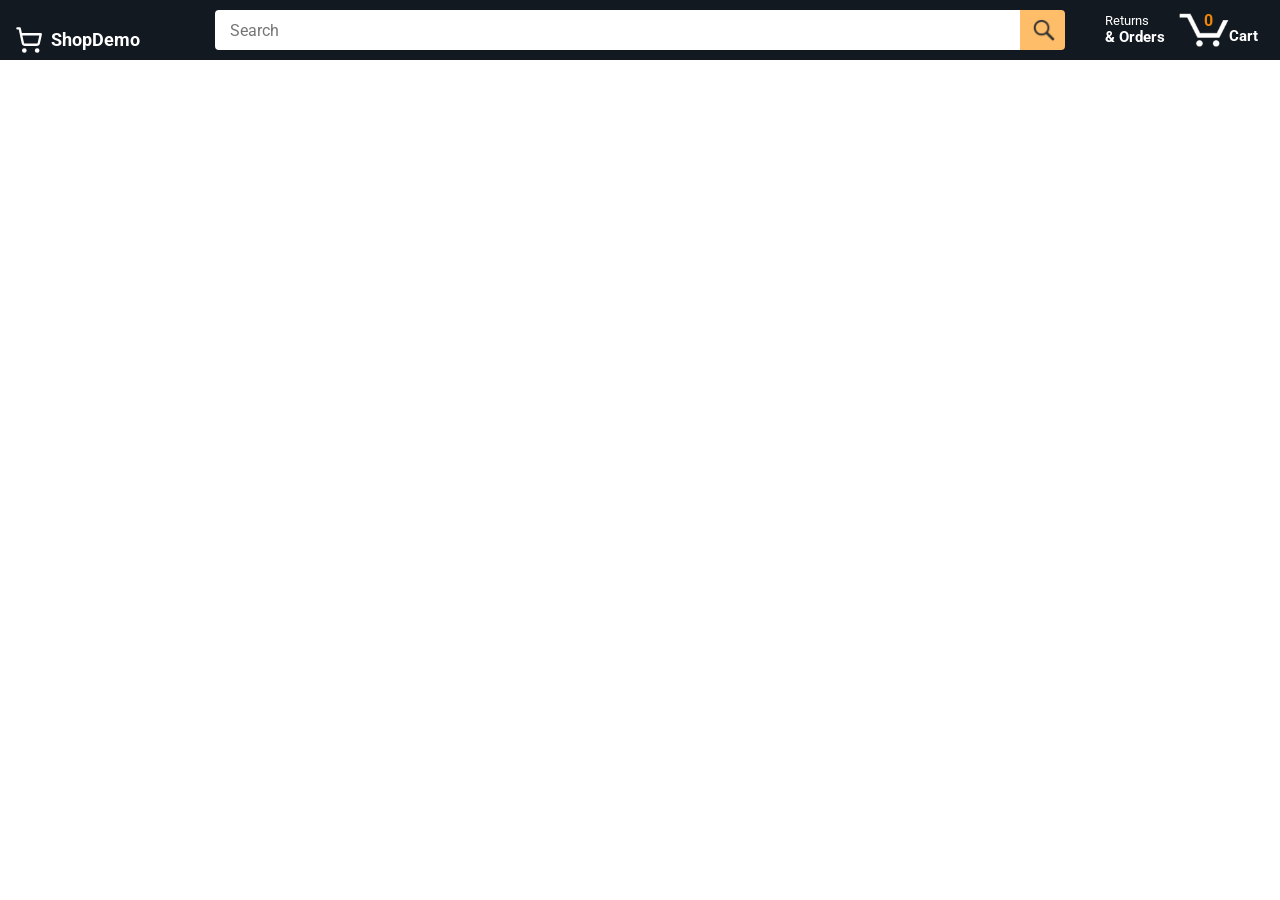
<file: index.html>
<!DOCTYPE html>
<html>
  <head>
    <title>E-Commerce Store</title>

    <!-- This code is needed for responsive design to work.
      (Responsive design = make the website look good on
      smaller screen sizes like a phone or a tablet). -->
    <meta name="viewport" content="width=device-width, initial-scale=1">

    <!-- Load a font called Roboto from Google Fonts. -->
    <link rel="preconnect" href="https://fonts.googleapis.com">
    <link rel="preconnect" href="https://fonts.gstatic.com" crossorigin>
    <link href="https://fonts.googleapis.com/css2?family=Roboto:wght@400;500;700&display=swap" rel="stylesheet">

    <!-- Here are the CSS files for this page. -->
    <link rel="stylesheet" href="styles/shared/general.css">
    <link rel="stylesheet" href="styles/shared/amazon-header.css">
    <link rel="stylesheet" href="styles/pages/amazon.css">
  </head>
  <body>
    <div style="background-color: #232f3e; color: #ffffff; text-align: center; padding: 8px; font-size: 14px; font-family: sans-serif;">
  💡 <strong>Note:</strong> Educational Practice Project — Not affiliated with any commercial entity.
</div>
    <div class="amazon-header">
      <div class="amazon-header-left-section">
        <a href="index.html" class="header-link">
          <!-- Generic Store Logo -->
<a href="index.html" style="display: flex; align-items: center; gap: 8px; text-decoration: none; color: white; font-weight: bold; font-size: 18px;">
  <svg xmlns="http://www.w3.org/2000/svg" width="28" height="28" viewBox="0 0 24 24" fill="none" stroke="currentColor" stroke-width="2" stroke-linecap="round" stroke-linejoin="round">
    <circle cx="8" cy="21" r="1"/><circle cx="19" cy="21" r="1"/>
    <path d="M2.05 2.05h2l2.66 12.42a2 2 0 0 0 2 1.58h9.78a2 2 0 0 0 1.95-1.57l1.65-7.43H5.12"/>
  </svg>
  <span>ShopDemo</span>
</a>
     
        </a>
      </div>

      <div class="amazon-header-middle-section">
        <input class="search-bar js-search-bar" type="text" placeholder="Search">

        <button class="search-button js-search-button">
          <img class="search-icon" src="images/icons/search-icon.png">
        </button>
      </div>

      <div class="amazon-header-right-section">
        <a class="orders-link header-link" href="orders.html">
          <span class="returns-text">Returns</span>
          <span class="orders-text">& Orders</span>
        </a>

        <a class="cart-link header-link" href="checkout.html">
          <img class="cart-icon" src="images/icons/cart-icon.png">
          <div class="cart-quantity js-add-button">0</div>
          <div class="cart-text">Cart</div>
        </a>
      </div>
    </div>
    
    <div class="main">
      <div class="products-grid js-product">
      </div>
    </div>
    <script type="module" src="scripts/amazon.js"></script>
  </body>
</html>
</file>
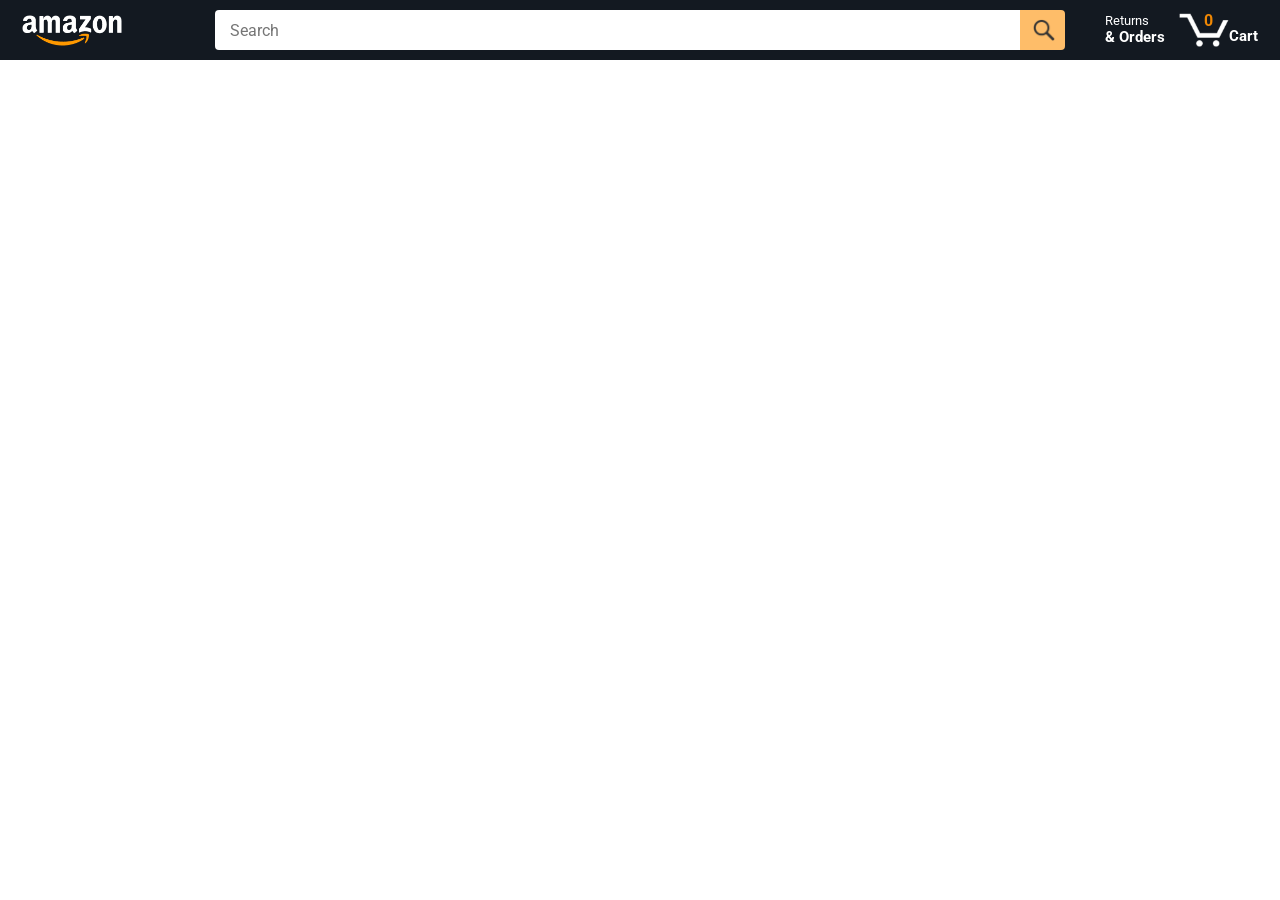
<file: amazon.html>
<!DOCTYPE html>
<html>
  <head>
    <title>Amazon Project</title>

    <!-- This code is needed for responsive design to work.
      (Responsive design = make the website look good on
      smaller screen sizes like a phone or a tablet). -->
    <meta name="viewport" content="width=device-width, initial-scale=1">

    <!-- Load a font called Roboto from Google Fonts. -->
    <link rel="preconnect" href="https://fonts.googleapis.com">
    <link rel="preconnect" href="https://fonts.gstatic.com" crossorigin>
    <link href="https://fonts.googleapis.com/css2?family=Roboto:wght@400;500;700&display=swap" rel="stylesheet">

    <!-- Here are the CSS files for this page. -->
    <link rel="stylesheet" href="styles/shared/general.css">
    <link rel="stylesheet" href="styles/shared/amazon-header.css">
    <link rel="stylesheet" href="styles/pages/amazon.css">
  </head>
  <body>
    <div class="amazon-header">
      <div class="amazon-header-left-section">
        <a href="amazon.html" class="header-link">
          <img class="amazon-logo"
            src="images/amazon-logo-white.png">
          <img class="amazon-mobile-logo"
            src="images/amazon-mobile-logo-white.png">
        </a>
      </div>

      <div class="amazon-header-middle-section">
        <input class="search-bar" type="text" placeholder="Search">

        <button class="search-button">
          <img class="search-icon" src="images/icons/search-icon.png">
        </button>
      </div>

      <div class="amazon-header-right-section">
        <a class="orders-link header-link" href="orders.html">
          <span class="returns-text">Returns</span>
          <span class="orders-text">& Orders</span>
        </a>

        <a class="cart-link header-link" href="checkout.html">
          <img class="cart-icon" src="images/icons/cart-icon.png">
          <div class="cart-quantity js-add-button">0</div>
          <div class="cart-text">Cart</div>
        </a>
      </div>
    </div>
    
    <div class="main">
      <div class="products-grid js-product">
      </div>
    </div>
    <script type="module" src="scripts/amazon.js"></script>
  </body>
</html>
</file>
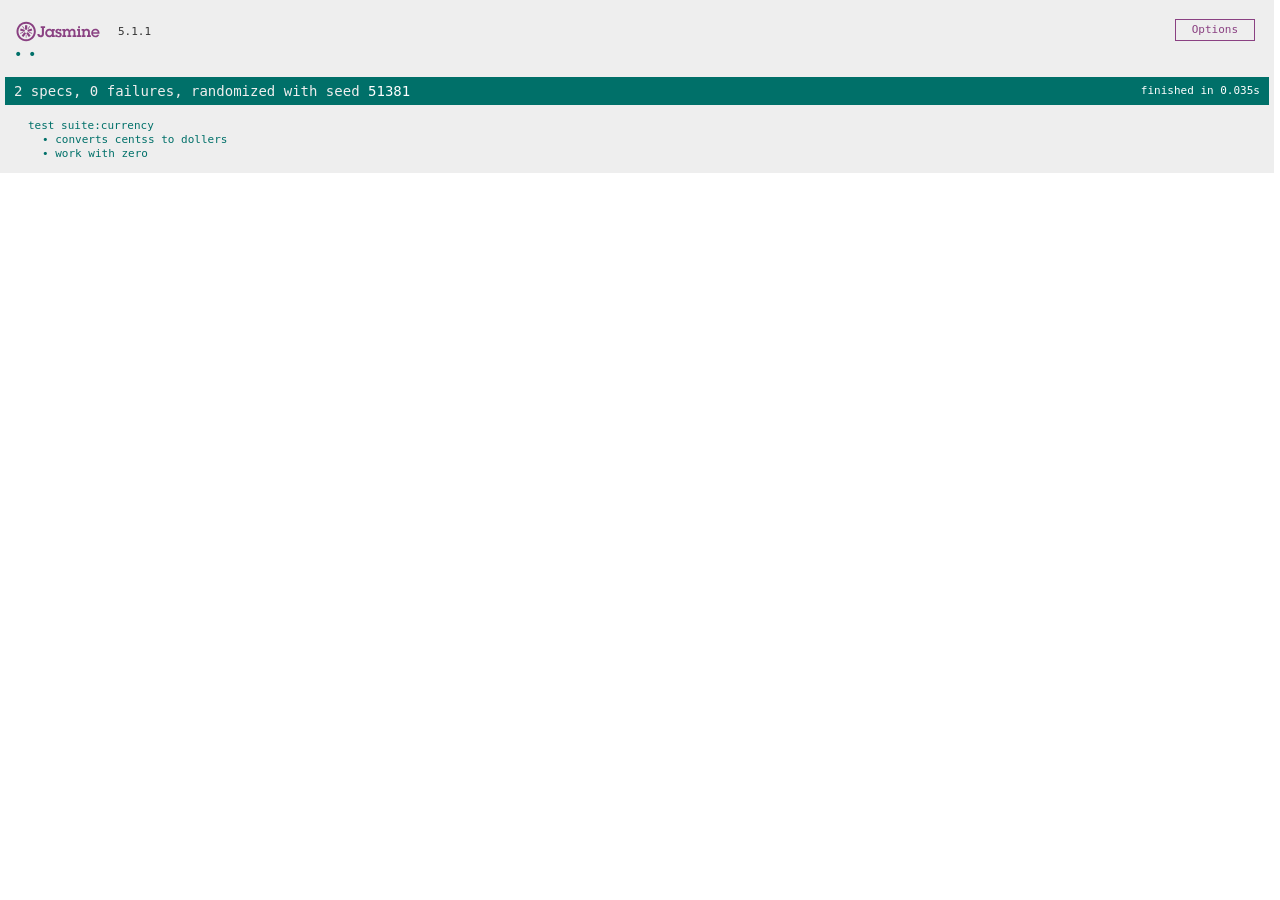
<file: scripts/Test/jasmineTest/Test.html>
<!DOCTYPE html>
<html>
<head>
  <meta charset="utf-8">
  <title>Jasmine Spec Runner v5.1.1</title>

  <link rel="shortcut icon" type="image/png" href="lib/jasmine-5.1.1/jasmine_favicon.png">
  <link rel="stylesheet" href="lib/jasmine-5.1.1/jasmine.css">

  <script src="lib/jasmine-5.1.1/jasmine.js"></script>
  <script src="lib/jasmine-5.1.1/jasmine-html.js"></script>
  <script src="lib/jasmine-5.1.1/boot0.js"></script>
  <!-- optional: include a file here that configures the Jasmine env -->
  <script src="lib/jasmine-5.1.1/boot1.js"></script>

  <!-- include source files here... -->
 
  <script src="moneyTest.js" type="module"></script>

</head>

<body>
</body>
</html>
</file>
<file: styles/shared/general.css>
body {
  font-family: Roboto, Arial;
  color: rgb(33, 33, 33);
  /* The <body> element has a default margin of 8px
     on all sides. This removes the default margins. */
  margin: 0;
}

/* <p> elements have a default margin on the top
   and bottom. This removes the default margins. */
p {
  margin: 0;
}

button {
  cursor: pointer;
}

select {
  cursor: pointer;
}

input, select, button {
  font-family: Roboto, Arial;
}

.button-primary {
  color: rgb(33, 33, 33);
  background-color: rgb(255, 216, 20);
  border: 1px solid rgb(252, 210, 0);
  border-radius: 8px;
  cursor: pointer;
  box-shadow: 0 2px 5px rgba(213, 217, 217, 0.5);
}

.button-primary:hover {
  background-color: rgb(247, 202, 0);
  border: 1px solid rgb(242, 194, 0);
}

.button-primary:active {
  background: rgb(255, 216, 20);
  border-color: rgb(252, 210, 0);
  box-shadow: none;
}

.button-secondary {
  color: rgb(33, 33, 33);
  background: white;
  border: 1px solid rgb(213, 217, 217);
  border-radius: 8px;
  cursor: pointer;
  box-shadow: 0 2px 5px rgba(213, 217, 217, 0.5);
}

.button-secondary:hover {
  background-color: rgb(247, 250, 250);
}

.button-secondary:active {
  background-color: rgb(237, 253, 255);
  box-shadow: none;
}

/* These styles will limit text to 2 lines. Anything
   beyond 2 lines will be replaced with "..."
   You can find this code by using an A.I. tool or by
   searching in Google.
   https://css-tricks.com/almanac/properties/l/line-clamp/ */
.limit-text-to-2-lines {
  display: -webkit-box;
  -webkit-line-clamp: 2;
  -webkit-box-orient: vertical;
  overflow: hidden;
}

.link-primary {
  color: rgb(1, 124, 182);
  cursor: pointer;
}

.link-primary:hover {
  color: rgb(196, 80, 0);
}

/* Styles for dropdown selectors. */
select {
  color: rgb(33, 33, 33);
  background-color: rgb(240, 240, 240);
  border: 1px solid rgb(213, 217, 217);
  border-radius: 8px;
  padding: 3px 5px;
  font-size: 15px;
  cursor: pointer;
  box-shadow: 0 2px 5px rgba(213, 217, 217, 0.5);
}

select:focus,
input:focus {
  outline: 2px solid rgb(255, 153, 0);
}
</file>
<file: styles/shared/amazon-header.css>
.amazon-header {
  background-color: rgb(19, 25, 33);
  color: white;
  padding-left: 15px;
  padding-right: 15px;

  display: flex;
  align-items: center;
  justify-content: space-between;

  position: fixed;
  top: 0;
  left: 0;
  right: 0;
  height: 60px;
}

.amazon-header-left-section {
  width: 180px;
}

@media (max-width: 800px) {
  .amazon-header-left-section {
    width: unset;
  }
}

.header-link {
  display: inline-block;
  padding: 6px;
  border-radius: 2px;
  cursor: pointer;
  text-decoration: none;
  border: 1px solid rgba(0, 0, 0, 0);
}

.header-link:hover {
  border: 1px solid white;
}

.amazon-logo {
  width: 100px;
  margin-top: 5px;
}

.amazon-mobile-logo {
  display: none;
}

@media (max-width: 575px) {
  .amazon-logo {
    display: none;
  }

  .amazon-mobile-logo {
    display: block;
    height: 35px;
    margin-top: 5px;
  }
}

.amazon-header-middle-section {
  flex: 1;
  max-width: 850px;
  margin-left: 10px;
  margin-right: 10px;
  display: flex;
}

.search-bar {
  flex: 1;
  width: 0;
  font-size: 16px;
  height: 38px;
  padding-left: 15px;
  border: none;
  border-top-left-radius: 4px;
  border-bottom-left-radius: 4px;
  border-top-right-radius: 0;
  border-bottom-right-radius: 0;
}

.search-button {
  background-color: rgb(254, 189, 105);
  border: none;
  width: 45px;
  height: 40px;
  border-top-right-radius: 4px;
  border-bottom-right-radius: 4px;
  flex-shrink: 0;
}

.search-icon {
  height: 22px;
  margin-left: 2px;
  margin-top: 3px;
}

.amazon-header-right-section {
  width: 180px;
  flex-shrink: 0;
  display: flex;
  justify-content: end;
}

.orders-link {
  color: white;
}

.returns-text {
  display: block;
  font-size: 13px;
}

.orders-text {
  display: block;
  font-size: 15px;
  font-weight: 700;
}

.cart-link {
  color: white;
  display: flex;
  align-items: center;
  position: relative;
}

.cart-icon {
  width: 50px;
}

.cart-text {
  margin-top: 12px;
  font-size: 15px;
  font-weight: 700;
}

.cart-quantity {
  color: rgb(240, 136, 4);
  font-size: 16px;
  font-weight: 700;

  position: absolute;
  top: 4px;
  left: 22px;
  
  width: 26px;
  text-align: center;
}
</file>
<file: styles/pages/amazon.css>
.main {
  margin-top: 60px;
}

.products-grid {
  display: grid;

  /* - In CSS Grid, 1fr means a column will take up the
       remaining space in the grid.
     - If we write 1fr 1fr ... 1fr; 8 times, this will
       divide the grid into 8 columns, each taking up an
       equal amount of the space.
     - repeat(8, 1fr); is a shortcut for repeating "1fr"
       8 times (instead of typing out "1fr" 8 times).
       repeat(...) is a special property that works with
       display: grid; */
  grid-template-columns: repeat(8, 1fr);
}

/* @media is used to create responsive design (making the
   website look good on any screen size). This @media
   means when the screen width is 2000px or less, we
   will divide the grid into 7 columns instead of 8. */
@media (max-width: 2000px) {
  .products-grid {
    grid-template-columns: repeat(7, 1fr);
  }
}

/* This @media means when the screen width is 1600px or
   less, we will divide the grid into 6 columns. */
@media (max-width: 1600px) {
  .products-grid {
    grid-template-columns: repeat(6, 1fr);
  }
}

@media (max-width: 1300px) {
  .products-grid {
    grid-template-columns: repeat(5, 1fr);
  }
}

@media (max-width: 1000px) {
  .products-grid {
    grid-template-columns: repeat(4, 1fr);
  }
}

@media (max-width: 800px) {
  .products-grid {
    grid-template-columns: repeat(3, 1fr);
  }
}

@media (max-width: 575px) {
  .products-grid {
    grid-template-columns: repeat(2, 1fr);
  }
}

@media (max-width: 450px) {
  .products-grid {
    grid-template-columns: 1fr;
  }
}

.product-container {
  padding-top: 40px;
  padding-bottom: 25px;
  padding-left: 25px;
  padding-right: 25px;

  border-right: 1px solid rgb(231, 231, 231);
  border-bottom: 1px solid rgb(231, 231, 231);

  display: flex;
  flex-direction: column;
}

.product-image-container {
  display: flex;
  justify-content: center;
  align-items: center;

  height: 180px;
  margin-bottom: 20px;
}

.product-image {
  /* Images will overflow their container by default. To
    prevent this, we set max-width and max-height to 100%
    so they stay inside their container. */
  max-width: 100%;
  max-height: 100%;
}

.product-name {
  height: 40px;
  margin-bottom: 5px;
}

.product-rating-container {
  display: flex;
  align-items: center;
  margin-bottom: 10px;
}

.product-rating-stars {
  width: 100px;
  margin-right: 6px;
}

.product-rating-count {
  color: rgb(1, 124, 182);
  cursor: pointer;
  margin-top: 3px;
}

.product-price {
  font-weight: 700;
  margin-bottom: 10px;
}

.product-quantity-container {
  margin-bottom: 17px;
}

.product-spacer {
  flex: 1;
}

.added-to-cart {
  color: rgb(6, 125, 98);
  font-size: 16px;

  display: flex;
  align-items: center;
  margin-bottom: 8px;

  /* At first, the "Added to cart" message will
     be invisible. Use JavaScript to change the
     opacity and make it visible. */
  opacity: 0;
}

.added-to-cart img {
  height: 20px;
  margin-right: 5px;
}

.add-to-cart-button {
  width: 100%;
  padding: 8px;
  border-radius: 50px;
}
.added-to-cart-visible{
  opacity:1;
}
</file>
<file: scripts/Test/jasmineTest/lib/jasmine-5.1.1/jasmine.css>
@charset "UTF-8";
body {
  overflow-y: scroll;
}

.jasmine_html-reporter {
  width: 100%;
  background-color: #eee;
  padding: 5px;
  margin: -8px;
  font-size: 11px;
  font-family: Monaco, "Lucida Console", monospace;
  line-height: 14px;
  color: #333;
}
.jasmine_html-reporter a {
  text-decoration: none;
}
.jasmine_html-reporter a:hover {
  text-decoration: underline;
}
.jasmine_html-reporter p, .jasmine_html-reporter h1, .jasmine_html-reporter h2, .jasmine_html-reporter h3, .jasmine_html-reporter h4, .jasmine_html-reporter h5, .jasmine_html-reporter h6 {
  margin: 0;
  line-height: 14px;
}
.jasmine_html-reporter .jasmine-banner,
.jasmine_html-reporter .jasmine-symbol-summary,
.jasmine_html-reporter .jasmine-summary,
.jasmine_html-reporter .jasmine-result-message,
.jasmine_html-reporter .jasmine-spec .jasmine-description,
.jasmine_html-reporter .jasmine-spec-detail .jasmine-description,
.jasmine_html-reporter .jasmine-alert .jasmine-bar,
.jasmine_html-reporter .jasmine-stack-trace {
  padding-left: 9px;
  padding-right: 9px;
}
.jasmine_html-reporter .jasmine-banner {
  position: relative;
}
.jasmine_html-reporter .jasmine-banner .jasmine-title {
  background: url("[data-uri]") no-repeat;
  background: url("[data-uri]") no-repeat, none;
  background-size: 100%;
  display: block;
  float: left;
  width: 90px;
  height: 25px;
}
.jasmine_html-reporter .jasmine-banner .jasmine-version {
  margin-left: 14px;
  position: relative;
  top: 6px;
}
.jasmine_html-reporter #jasmine_content {
  position: fixed;
  right: 100%;
}
.jasmine_html-reporter .jasmine-banner {
  margin-top: 14px;
}
.jasmine_html-reporter .jasmine-duration {
  color: #fff;
  float: right;
  line-height: 28px;
  padding-right: 9px;
}
.jasmine_html-reporter .jasmine-symbol-summary {
  overflow: hidden;
  margin: 14px 0;
}
.jasmine_html-reporter .jasmine-symbol-summary li {
  display: inline-block;
  height: 10px;
  width: 14px;
  font-size: 16px;
}
.jasmine_html-reporter .jasmine-symbol-summary li.jasmine-passed {
  font-size: 14px;
}
.jasmine_html-reporter .jasmine-symbol-summary li.jasmine-passed:before {
  color: #007069;
  content: "•";
}
.jasmine_html-reporter .jasmine-symbol-summary li.jasmine-failed {
  line-height: 9px;
}
.jasmine_html-reporter .jasmine-symbol-summary li.jasmine-failed:before {
  color: #ca3a11;
  content: "×";
  font-weight: bold;
  margin-left: -1px;
}
.jasmine_html-reporter .jasmine-symbol-summary li.jasmine-excluded {
  font-size: 14px;
}
.jasmine_html-reporter .jasmine-symbol-summary li.jasmine-excluded:before {
  color: #bababa;
  content: "•";
}
.jasmine_html-reporter .jasmine-symbol-summary li.jasmine-excluded-no-display {
  font-size: 14px;
  display: none;
}
.jasmine_html-reporter .jasmine-symbol-summary li.jasmine-pending {
  line-height: 17px;
}
.jasmine_html-reporter .jasmine-symbol-summary li.jasmine-pending:before {
  color: #ba9d37;
  content: "*";
}
.jasmine_html-reporter .jasmine-symbol-summary li.jasmine-empty {
  font-size: 14px;
}
.jasmine_html-reporter .jasmine-symbol-summary li.jasmine-empty:before {
  color: #ba9d37;
  content: "•";
}
.jasmine_html-reporter .jasmine-run-options {
  float: right;
  margin-right: 5px;
  border: 1px solid #8a4182;
  color: #8a4182;
  position: relative;
  line-height: 20px;
}
.jasmine_html-reporter .jasmine-run-options .jasmine-trigger {
  cursor: pointer;
  padding: 8px 16px;
}
.jasmine_html-reporter .jasmine-run-options .jasmine-payload {
  position: absolute;
  display: none;
  right: -1px;
  border: 1px solid #8a4182;
  background-color: #eee;
  white-space: nowrap;
  padding: 4px 8px;
}
.jasmine_html-reporter .jasmine-run-options .jasmine-payload.jasmine-open {
  display: block;
}
.jasmine_html-reporter .jasmine-bar {
  line-height: 28px;
  font-size: 14px;
  display: block;
  color: #eee;
}
.jasmine_html-reporter .jasmine-bar.jasmine-failed, .jasmine_html-reporter .jasmine-bar.jasmine-errored {
  background-color: #ca3a11;
  border-bottom: 1px solid #eee;
}
.jasmine_html-reporter .jasmine-bar.jasmine-passed {
  background-color: #007069;
}
.jasmine_html-reporter .jasmine-bar.jasmine-incomplete {
  background-color: #bababa;
}
.jasmine_html-reporter .jasmine-bar.jasmine-skipped {
  background-color: #bababa;
}
.jasmine_html-reporter .jasmine-bar.jasmine-warning {
  margin-top: 14px;
  margin-bottom: 14px;
  background-color: #ba9d37;
  color: #333;
}
.jasmine_html-reporter .jasmine-bar.jasmine-menu {
  background-color: #fff;
  color: #000;
}
.jasmine_html-reporter .jasmine-bar.jasmine-menu a {
  color: blue;
  text-decoration: underline;
}
.jasmine_html-reporter .jasmine-bar a {
  color: white;
}
.jasmine_html-reporter.jasmine-spec-list .jasmine-bar.jasmine-menu.jasmine-failure-list,
.jasmine_html-reporter.jasmine-spec-list .jasmine-results .jasmine-failures {
  display: none;
}
.jasmine_html-reporter.jasmine-failure-list .jasmine-bar.jasmine-menu.jasmine-spec-list,
.jasmine_html-reporter.jasmine-failure-list .jasmine-summary {
  display: none;
}
.jasmine_html-reporter .jasmine-results {
  margin-top: 14px;
}
.jasmine_html-reporter .jasmine-summary {
  margin-top: 14px;
}
.jasmine_html-reporter .jasmine-summary ul {
  list-style-type: none;
  margin-left: 14px;
  padding-top: 0;
  padding-left: 0;
}
.jasmine_html-reporter .jasmine-summary ul.jasmine-suite {
  margin-top: 7px;
  margin-bottom: 7px;
}
.jasmine_html-reporter .jasmine-summary li.jasmine-passed a {
  color: #007069;
}
.jasmine_html-reporter .jasmine-summary li.jasmine-failed a {
  color: #ca3a11;
}
.jasmine_html-reporter .jasmine-summary li.jasmine-empty a {
  color: #ba9d37;
}
.jasmine_html-reporter .jasmine-summary li.jasmine-pending a {
  color: #ba9d37;
}
.jasmine_html-reporter .jasmine-summary li.jasmine-excluded a {
  color: #bababa;
}
.jasmine_html-reporter .jasmine-specs li.jasmine-passed a:before {
  content: "• ";
}
.jasmine_html-reporter .jasmine-specs li.jasmine-failed a:before {
  content: "× ";
}
.jasmine_html-reporter .jasmine-specs li.jasmine-empty a:before {
  content: "* ";
}
.jasmine_html-reporter .jasmine-specs li.jasmine-pending a:before {
  content: "• ";
}
.jasmine_html-reporter .jasmine-specs li.jasmine-excluded a:before {
  content: "• ";
}
.jasmine_html-reporter .jasmine-description + .jasmine-suite {
  margin-top: 0;
}
.jasmine_html-reporter .jasmine-suite {
  margin-top: 14px;
}
.jasmine_html-reporter .jasmine-suite a {
  color: #333;
}
.jasmine_html-reporter .jasmine-failures .jasmine-spec-detail {
  margin-bottom: 28px;
}
.jasmine_html-reporter .jasmine-failures .jasmine-spec-detail .jasmine-description {
  background-color: #ca3a11;
  color: white;
}
.jasmine_html-reporter .jasmine-failures .jasmine-spec-detail .jasmine-description a {
  color: white;
}
.jasmine_html-reporter .jasmine-result-message {
  padding-top: 14px;
  color: #333;
  white-space: pre-wrap;
}
.jasmine_html-reporter .jasmine-result-message span.jasmine-result {
  display: block;
}
.jasmine_html-reporter .jasmine-stack-trace {
  margin: 5px 0 0 0;
  max-height: 224px;
  overflow: auto;
  line-height: 18px;
  color: #666;
  border: 1px solid #ddd;
  background: white;
  white-space: pre;
}
.jasmine_html-reporter .jasmine-expander a {
  display: block;
  margin-left: 14px;
  color: blue;
  text-decoration: underline;
}
.jasmine_html-reporter .jasmine-expander-contents {
  display: none;
}
.jasmine_html-reporter .jasmine-expanded {
  padding-bottom: 10px;
}
.jasmine_html-reporter .jasmine-expanded .jasmine-expander-contents {
  display: block;
  margin-left: 14px;
  padding: 5px;
}
.jasmine_html-reporter .jasmine-debug-log {
  margin: 5px 0 0 0;
  padding: 5px;
  color: #666;
  border: 1px solid #ddd;
  background: white;
}
.jasmine_html-reporter .jasmine-debug-log table {
  border-spacing: 0;
}
.jasmine_html-reporter .jasmine-debug-log table, .jasmine_html-reporter .jasmine-debug-log th, .jasmine_html-reporter .jasmine-debug-log td {
  border: 1px solid #ddd;
}
</file>
